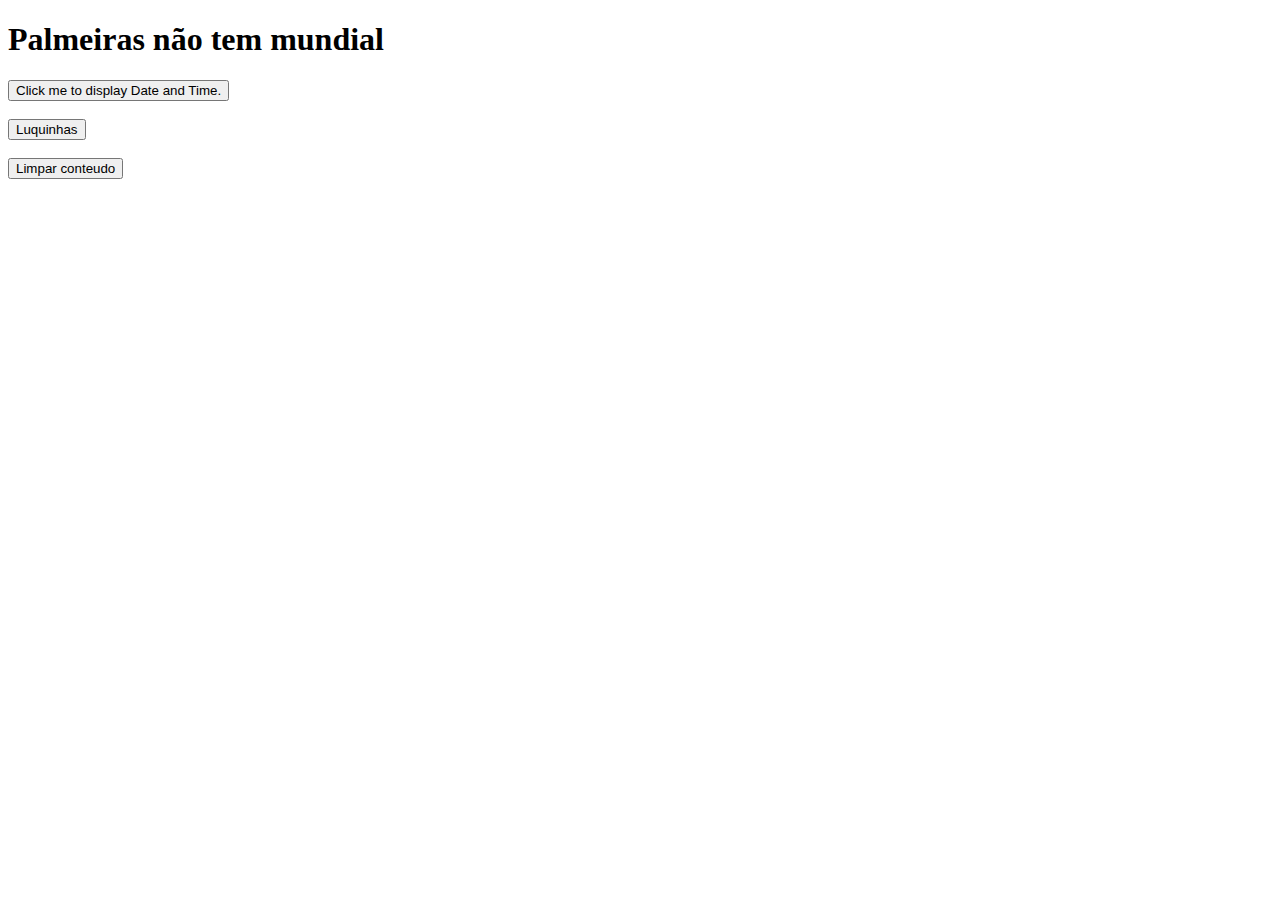
<file: cv ( Lucas )/js/index.html>
<!DOCTYPE html>
<html>
<meta name="viewport" content="width=device-width, initial-scale=1.0">
<head>
  <script>
    function colocarData() {
      document.getElementById('demo').innerHTML = Date();
    }

    function limpar() {
      document.getElementById('demo').innerHTML = '';
      document.getElementById('meuconteudo').innerHTML = '';
    }
  </script>
</head>

<body>

  <h1>Palmeiras não tem mundial </h1>

  <button type="button" onclick="colocarData();">
    Click me to display Date and Time.</button>
  <br><br>
  <button type="button" onclick="document.getElementById('meuconteudo').innerHTML = 'Lindo eu sou' ">
    Luquinhas </button>
  <br><br>
  <button type="button" onclick="limpar();">Limpar conteudo
  </button>

  <p id="demo"></p>
  <p id="meuconteudo"></p>

</body>

</html>
</file>
